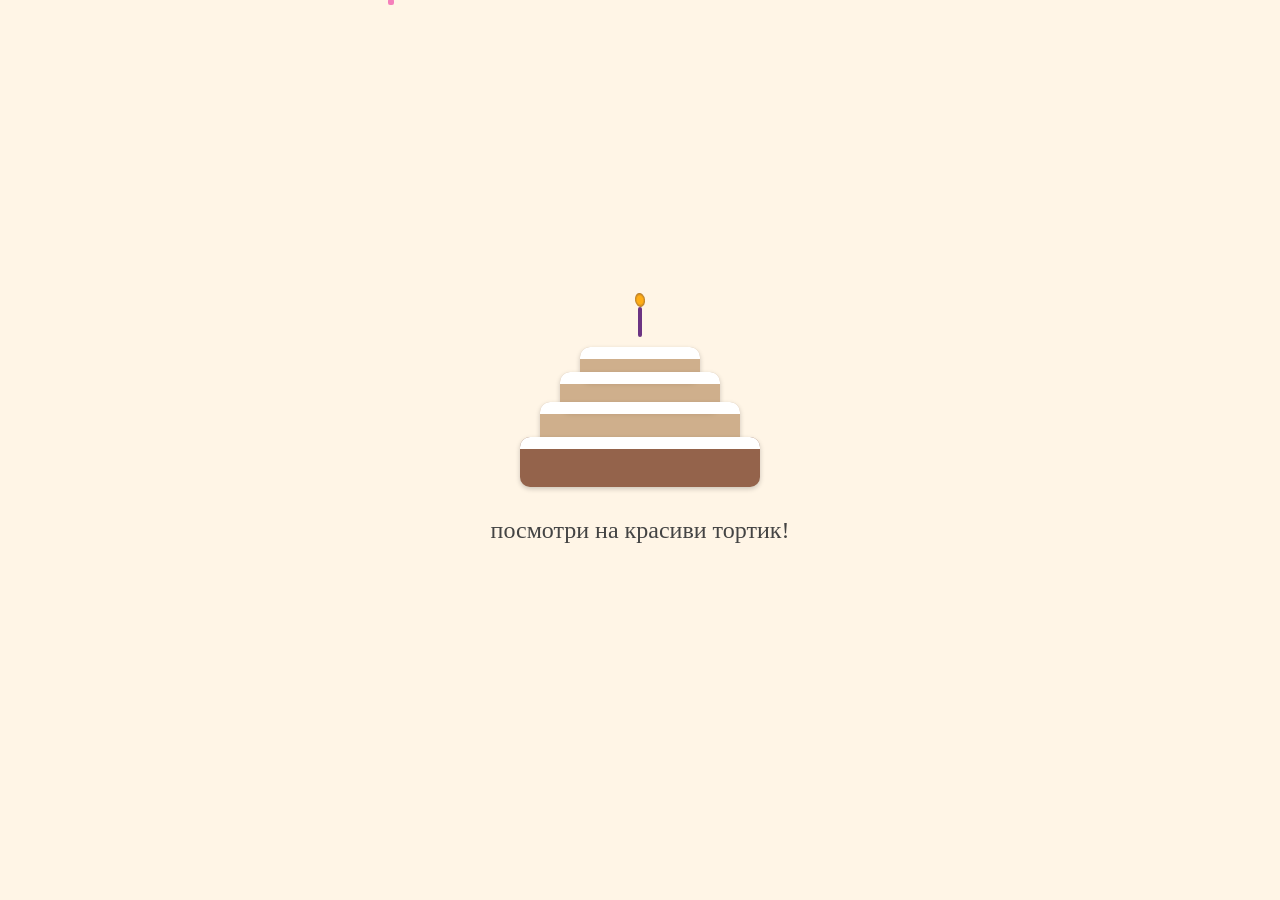
<file: index.html>
<!DOCTYPE html>
<html lang="ru">
<head>
  <meta charset="UTF-8">
  <title>Праздничный торт</title>
  <style>
    body {
      margin: 0;
      padding: 0;
      background: #fff5e6;
      overflow: hidden;
      display: flex;
      justify-content: center;
      align-items: center;
      height: 100vh;
      flex-direction: column;
      font-family: 'Comic Sans MS', cursive;
    }

    .cake-container {
      position: relative;
      width: 260px;
      animation: fadeIn 2s ease forwards;
      opacity: 0;
    }

    @keyframes fadeIn {
      0% { opacity: 0; transform: translateY(50px); }
      100% { opacity: 1; transform: translateY(0); }
    }

    .layer {
      position: relative;
      margin: 0 auto;
      border-radius: 10px;
      margin-top: -10px;
      box-shadow: 0 2px 5px rgba(0,0,0,0.2);
    }

    .layer-1 {
      width: 240px;
      height: 50px;
      background: #94634b;
    }

    .layer-2 {
      width: 200px;
      height: 45px;
      background: #ab7d4a92;
    }

    .layer-3 {
      width: 160px;
      height: 40px;
       background: #ab7d4a92;
    }

    .layer-4 {
      width: 120px;
      height: 35px;
       background: #ab7d4a92;
    }

    .icing {
      position: absolute;
      width: 100%;
      height: 12px;
      top: 0;
      background: white;
      border-radius: 10px 10px 0 0;
      z-index: 2;
    }

    .cherry {
      position: absolute;
      width: 10px;
      height: 10px;
      background: red;
      border-radius: 50%;
      top: 2px;
    }

    .cherry.left { left: 10px; }
    .cherry.center { left: 50%; transform: translateX(-50%); }
    .cherry.right { right: 10px; }

    .candle {
      position: absolute;
      width: 4px;
      height: 30px;
      background: #6c3483;
      top: -40px;
      left: 50%;
      transform: translateX(-50%);
      border-radius: 2px;
    }

    .flame {
      position: absolute;
      top: -14px;
      left: 50%;
      width: 10px;
      height: 14px;
      background: radial-gradient(ellipse at center, #ffa500 40%, #5a3629 100%);
      border-radius: 50% 50% 50% 50%;
      transform: translateX(-50%) rotate(-10deg);
      animation: flicker 0.3s infinite alternate;
      opacity: 0.9;
    }

    @keyframes flicker {
      0% { transform: translateX(-50%) scale(1) rotate(-5deg); opacity: 0.8; }
      100% { transform: translateX(-50%) scale(1.2) rotate(5deg); opacity: 1; }
    }

    .message {
      margin-top: 30px;
      font-size: 24px;
      color: #444;
      text-align: center;
    }

    /* Конфетти */
    .confetti {
      position: absolute;
      width: 6px;
      height: 6px;
      border-radius: 2px;
      opacity: 0.9;
      animation: fall linear infinite;
    }

    @keyframes fall {
      0% { transform: translateY(0) rotate(0deg); }
      100% { transform: translateY(100vh) rotate(360deg); }
    }
  </style>
</head>
<body>

  <div class="cake-container">
    <!-- Верхний слой -->
    <div class="layer layer-4">
      <div class="icing"></div>
      <div class="cherry center"></div>
      <div class="candle">
        <div class="flame"></div>
      </div>
    </div>

    <!-- 3-й слой -->
    <div class="layer layer-3">
      <div class="icing"></div>
      <div class="cherry left"></div>
      <div class="cherry right"></div>
    </div>

    <!-- 2-й слой -->
    <div class="layer layer-2">
      <div class="icing"></div>
      <div class="cherry left"></div>
      <div class="cherry center"></div>
      <div class="cherry right"></div>
    </div>

    <!-- Нижний слой -->
    <div class="layer layer-1">
      <div class="icing"></div>
      <div class="cherry left"></div>
      <div class="cherry center"></div>
      <div class="cherry right"></div>
    </div>
  </div>

  <div class="message">посмотри на красиви тортик!</div>

  <script>
    // 🎉 Конфетти генератор
    function createConfetti() {
      const colors = ['#ff3b3f', '#fcd34d', '#6ee7b7', '#93c5fd', '#c084fc', '#f472b6'];
      for (let i = 0; i < 80; i++) {
        const confetti = document.createElement('div');
        confetti.classList.add('confetti');
        confetti.style.left = Math.random() * 100 + 'vw';
        confetti.style.top = -Math.random() * 20 + 'vh';
        confetti.style.backgroundColor = colors[Math.floor(Math.random() * colors.length)];
        confetti.style.animationDuration = (3 + Math.random() * 3) + 's';
        confetti.style.animationDelay = Math.random() * 5 + 's';
        document.body.appendChild(confetti);
      }
    }

    createConfetti();

    // ⏳ Таймер на редирект
    setTimeout(() => {
      window.location.href = "https://kww3950389-art.github.io/love-heartoio/"; // Замените на нужный сайт
    }, 10000); // 10 секунд
  </script>

</body>
</html>
</file>
